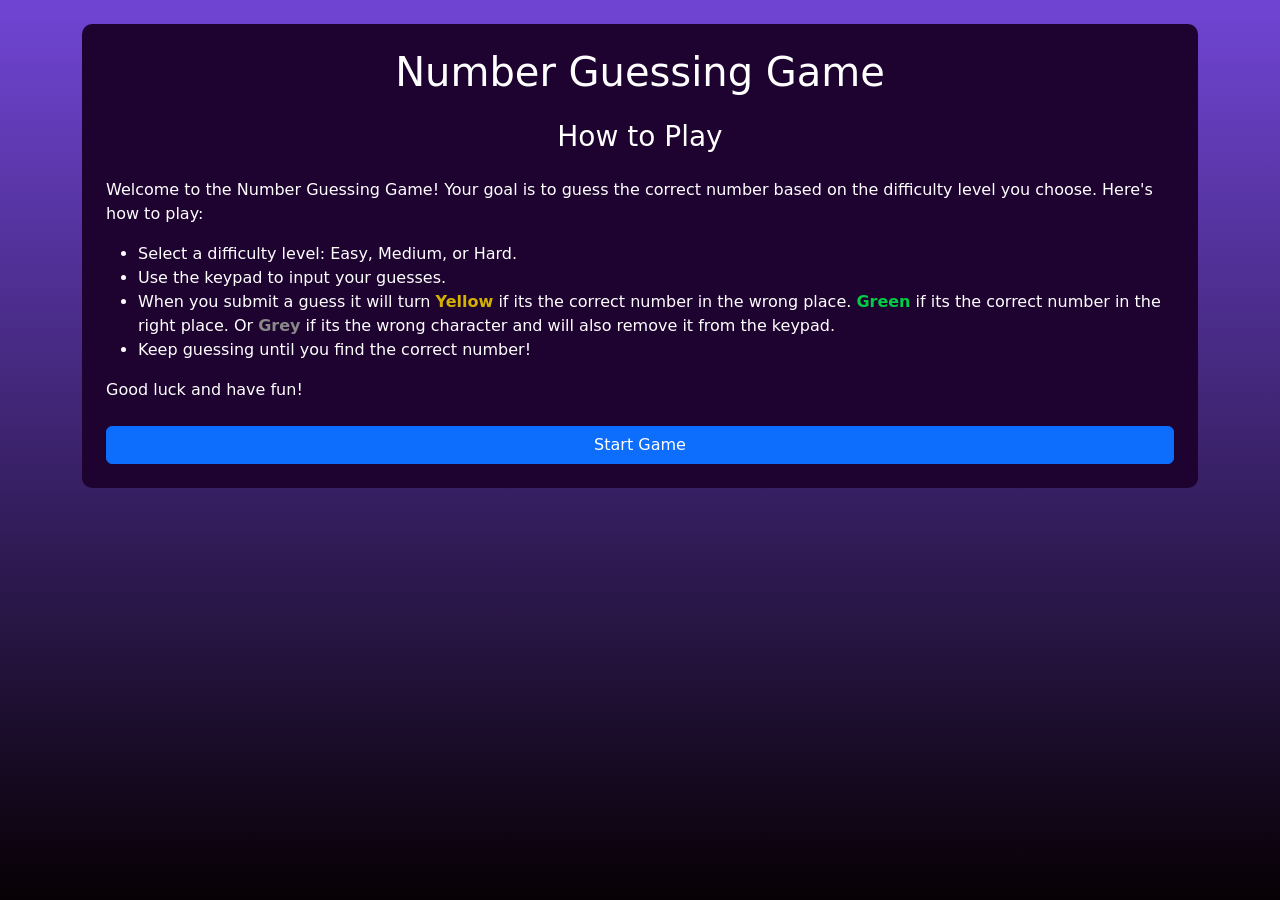
<file: index.html>
<!DOCTYPE html>
<html lang="en">

<head>
    <meta charset="UTF-8">
    <meta name="viewport" content="width=device-width, initial-scale=1.0">
    <title>Number Guessing Game</title>
    <link href="https://cdn.jsdelivr.net/npm/bootstrap@5.3.8/dist/css/bootstrap.min.css" rel="stylesheet">
    <link rel="stylesheet" href="index.css">
</head>
<body class="bg-dark text-white">
    <div class="container py-4">
        <div class="game-container p-4 mx-auto">

            <!-- Game Title -->
            <h1 class="text-center mb-4">
                Number Guessing Game
            </h1>

            <!-- Tutorial Section -->
            <h3 class="text-center mb-4">How to Play</h3>
            <div class="tutorial-section mb-4">
                <p>Welcome to the Number Guessing Game! Your goal is to guess the correct number based on the difficulty level you choose. Here's how to play:</p>
                <ul>
                    <li>Select a difficulty level: Easy, Medium, or Hard.</li>
                    <li>Use the keypad to input your guesses.</li>
                    <li>When you submit a guess it will turn <span class="yellow-text">Yellow</span> if its the correct number in the wrong place. <span class="green-text">Green</span> if its the correct number in the right place. Or <span class="grey-text">Grey</span> if its the wrong character and will also remove it from the keypad.</li>
                    <li>Keep guessing until you find the correct number!</li>
                </ul>
                <p>Good luck and have fun!</p>
            </div>

            <!--Button to start the game-->
            <a href="game.html" class="btn btn-primary center d-block mx-auto">
                Start Game
            </a>
        </div>
    </div>
</body>
</file>
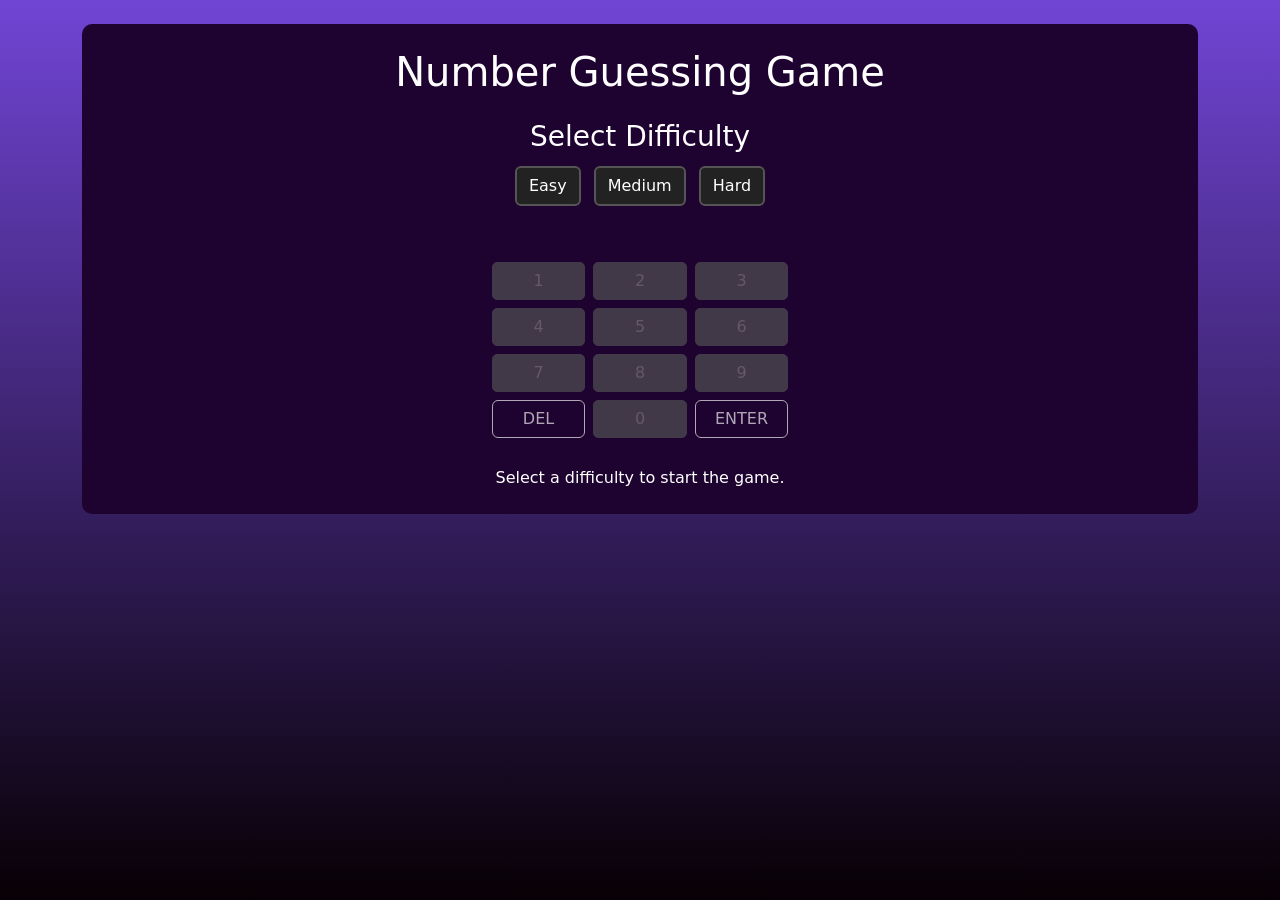
<file: game.html>
<!DOCTYPE html>
<html lang="en">

<head>
    <meta charset="UTF-8">
    <meta name="viewport" content="width=device-width, initial-scale=1.0">
    <title>Number Guessing Game</title>
    <link href="https://cdn.jsdelivr.net/npm/bootstrap@5.3.8/dist/css/bootstrap.min.css" rel="stylesheet">
    <link rel="stylesheet" href="index.css">
</head>

<body>

    <div class="container py-4">
        <div class="game-container p-4 mx-auto">

            <!-- Game Title -->
            <h1 class="text-center mb-4">
                Number Guessing Game
            </h1>

            <!-- Difficulty Selection -->
            <div class="text-center mb-4">
                <h3>Select Difficulty</h3>
                <button class="difficulty-button btn m-1">
                    Easy
                </button>
                <button class="difficulty-button btn m-1">
                    Medium
                </button>
                <button class="difficulty-button btn m-1">
                    Hard
                </button>
            </div>

            <!-- Guessing Grid -->
            <div id="guessGrid" class="text-center mb-4">
                <!-- JavaScript will create the guessing rows here -->
            </div>

            <!-- Current Number -->
            <div id="numberBoxes" class="d-flex justify-content-center gap-2 mb-4">
                <!-- JavaScript will create the number boxes here -->
            </div>

            <!-- Keypad -->
            <div class="keypad mx-auto" style="max-width: 350px;">
                <div class="row justify-content-center">
                    <button class="keypad-button btn col-3 m-1">
                        1
                    </button>
                    <button class="keypad-button btn col-3 m-1">
                        2
                    </button>
                    <button class="keypad-button btn col-3 m-1">
                        3
                    </button>
                </div>
                <div class="row justify-content-center">
                    <button class="keypad-button btn col-3 m-1">
                        4
                    </button>
                    <button class="keypad-button btn col-3 m-1">
                        5
                    </button>
                    <button class="keypad-button btn col-3 m-1">
                        6
                    </button>
                </div>
                <div class="row justify-content-center">
                    <button class="keypad-button btn col-3 m-1">
                        7
                    </button>
                    <button class="keypad-button btn col-3 m-1">
                        8
                    </button>
                    <button class="keypad-button btn col-3 m-1">
                        9
                    </button>
                </div>
                <div class="row justify-content-center">
                    <button class="delete-button btn col-3 m-1">
                        DEL
                    </button>
                    <button class="keypad-button btn col-3 m-1">
                        0
                    </button>
                    <button class="enter-button btn col-3 m-1">
                        ENTER
                    </button>
                </div>
            </div>
            <!-- Game Message -->
            <div id="gameMessage" class="game-message text-center mt-4">
                <!-- Dynamic messages will be displayed here -->
            </div>
        </div>
    </div>

    <!-- JavaScript -->
    <script src="script.js"></script>
</body>
</html>
</file>
<file: index.css>
/* Reusing basic css from previous project*/
/*main background*/
body {
    background: linear-gradient(to bottom, #7045d4, #070004);
    color: #ffffff;
    min-height: 100vh;
}

/*games box*/
.game-container {
    background-color: #1e0330;
    border-radius: 10px;
}

/*button colours and hover effects for difficulty buttons*/
.difficulty-button {
    background-color: #222222;
    color: #ffffff;
    border: 2px solid #555555;
}
.difficulty-button:hover {
    color: #ffffff;
}

/*guessing grid*/
.number-box {
    width: 50px;
    height: 50px;
    background-color: #222222;
    color: #ffffff;
    border: 2px solid #555555;
    border-radius: 5px;
    font-size: 24px;
    text-align: center;
}
/*colour coded feedback*/
.correct {
    background-color: green;
    border-color: green;
}
.wrong-position {
    background-color: #d4b000;
    border-color: #d4b000;
    color: #000000;
}
.incorrect {
    background-color: #555555;
    border-color: #555555;
}

/*keypad buttons and hovering effects*/
.keypad-button {
    background-color: #222222;
    color: #ffffff;

    border: 1px solid #555555;
    border-radius: 5px;
}
.keypad-button:hover {
    background-color: #333333;
    color: #ffffff;
}

/*keypad feedback*/
.keypad-button:disabled {
    background-color: #555555;
    color: #888888;
    border-color: #555555;
}

/*enter and delete buttons*/
.enter-button {
    background-color: #800000;
    color: #ffffff;
}
.enter-button:hover {
    background-color: #a00000;
    color: #ffffff;
}
.delete-button {
    background-color: #333333;
    color: #ffffff;
}
.delete-button:hover {
    background-color: #444444;
    color: #ffffff;
}

/*win lose text*/
.game-message {
    color: #ffffff;
}


/* Tutorial text colours */
.yellow-text {
    color: #d4b000;
    font-weight: bold;
}

.green-text {
    color: #00cc44;
    font-weight: bold;
}

.grey-text {
    color: #888888;
    font-weight: bold;
}

/*scaling for diffent devices and box amounts*/
@media (max-width: 576px) { /* For small screens, reduce the size of number boxes https://www.w3schools.com/htmlcss/htmlcss_layout_grid.asp */
    .number-box {
        width: 42px;
        height: 42px;
        font-size: 20px;
    }
}
</file>
